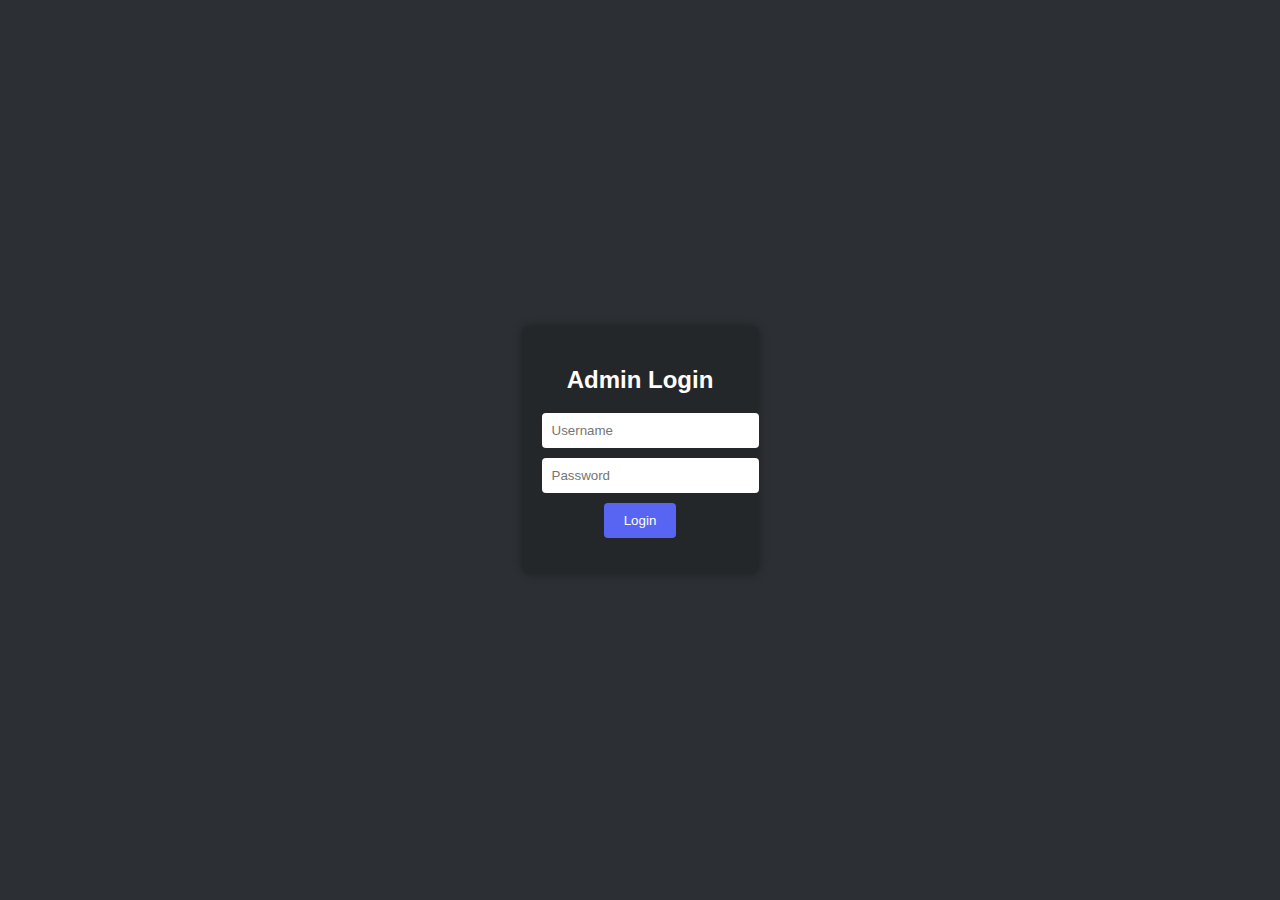
<file: index.html>
<!DOCTYPE html>
<html lang="en">
<head>
<meta charset="UTF-8">
<meta name="viewport" content="width=device-width, initial-scale=1.0">
<title>Admin Login</title>
<link rel="stylesheet" href="style.css">
</head>
<body class="login-body">
<div class="login-container">
    <h2>Admin Login</h2>
    <input type="text" id="username" placeholder="Username">
    <input type="password" id="password" placeholder="Password">
    <button onclick="login()">Login</button>
    <p id="error" class="error"></p>
</div>
<script src="script.js"></script>
</body>
</html>
</file>
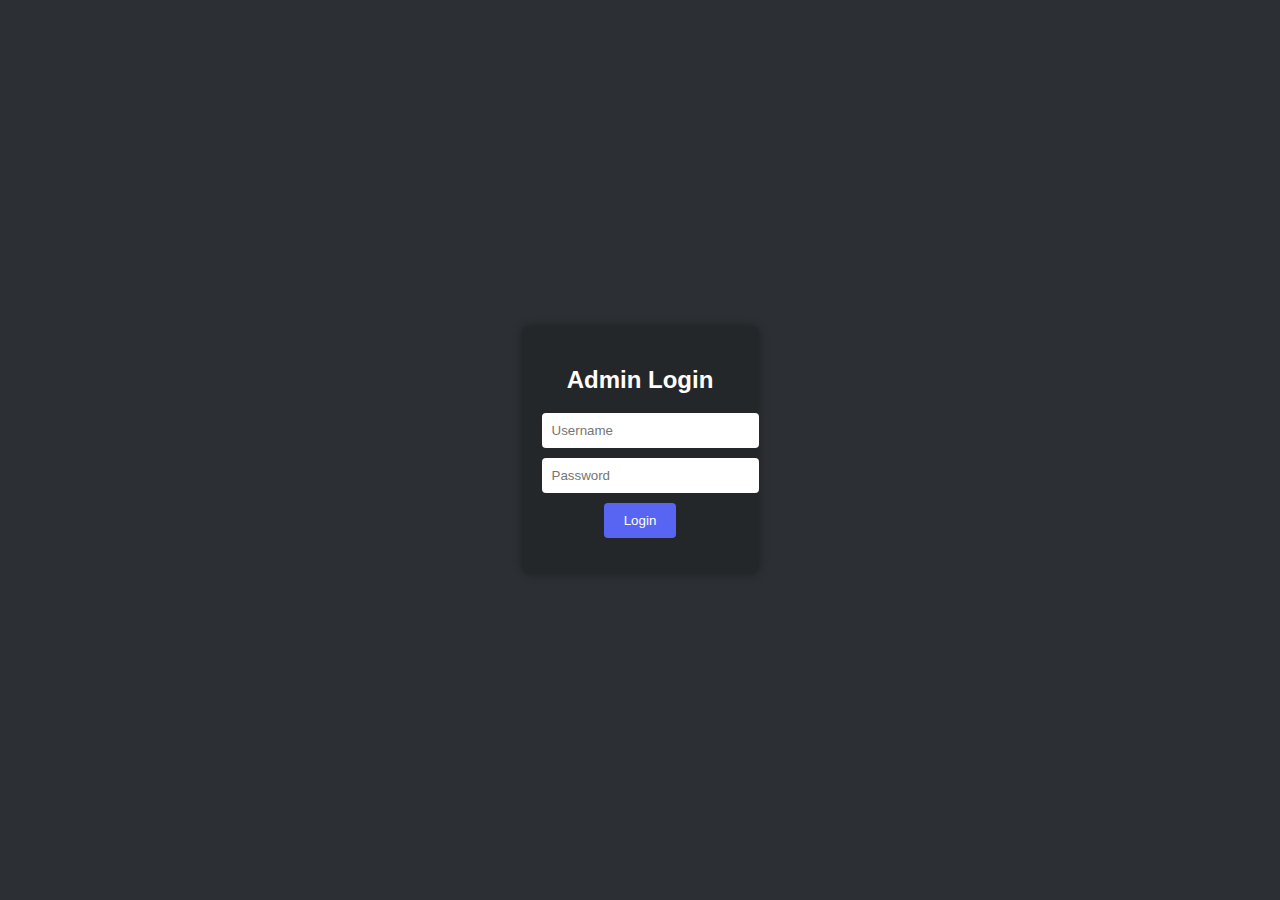
<file: dashboard.html>
<!DOCTYPE html>
<html lang="en">
<head>
<meta charset="UTF-8">
<meta name="viewport" content="width=device-width, initial-scale=1.0">
<title>Ticket Transcripts</title>
<link rel="stylesheet" href="style.css">
</head>
<body>
<div class="navbar">
    <h1>Ticket Dashboard</h1>
    <button onclick="logout()">Logout</button>
</div>
<div class="content">
    <h2>Available Transcripts</h2>
    <ul id="transcript-list"></ul>
</div>
<script src="script.js"></script>
</body>
</html>
</file>
<file: style.css>
body {
    background-color: #2c2f33;
    color: #fff;
    font-family: Arial, sans-serif;
    margin: 0;
    padding: 0;
}
.login-body {
    display: flex;
    height: 100vh;
    justify-content: center;
    align-items: center;
}
.login-container {
    background: #23272a;
    padding: 20px;
    border-radius: 8px;
    text-align: center;
    box-shadow: 0 0 10px rgba(0,0,0,0.3);
}
.login-container input {
    display: block;
    width: 100%;
    padding: 10px;
    margin: 10px 0;
    border: none;
    border-radius: 4px;
}
.login-container button {
    padding: 10px 20px;
    background-color: #5865f2;
    border: none;
    border-radius: 4px;
    color: white;
    cursor: pointer;
}
.login-container button:hover {
    background-color: #4752c4;
}
.error {
    color: #ff4d4d;
}
.navbar {
    background-color: #23272a;
    padding: 10px 20px;
    display: flex;
    justify-content: space-between;
    align-items: center;
}
.content {
    padding: 20px;
}
a {
    color: #00aff4;
    text-decoration: none;
}
a:hover {
    text-decoration: underline;
}
</file>
